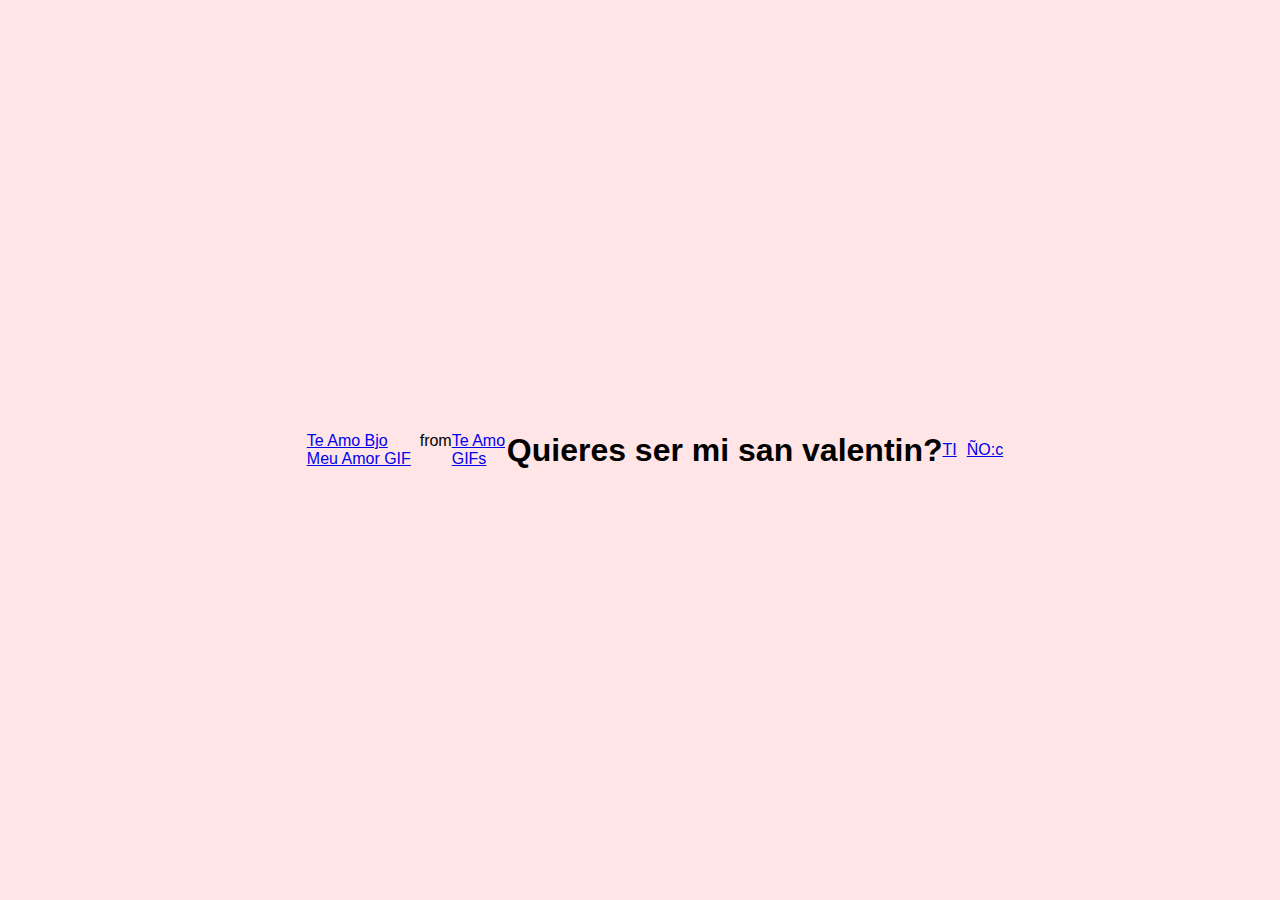
<file: index.html>
<!DOCTYPE html>
<html lang="en">
<head>
    <meta charset="UTF-8">
    <meta name="viewport" content="width=device-width, initial-scale=1.0">
    <link rel="stylesheet" href="style.css">
    <title>Document</title>
</head>
<body>
    <div class="container"></div>
    <div class="tenor-gif-embed" data-postid="11466998053180123652" 
    data-share-method="host" data-aspect-ratio="1.19139" data-width="100%">
    <a href="https://tenor.com/view/te-amo-bjo-meu-amor-bjoo-beijos-gif-11466998053180123652">Te Amo Bjo Meu Amor GIF</a>from 
    <a href="https://tenor.com/search/te+amo-gifs">Te Amo GIFs</a></div> <script type="text/javascript" 
    async src="https://tenor.com/embed.js"></script>
    <h1>Quieres ser mi san valentin?</h1>
    <br>
    <div class="btn"></div>
    <a href="si.html" class="boton">TI</a>
    <a href="no1.html" class="boton">ÑO:c</a>

</body>
</html>
</file>
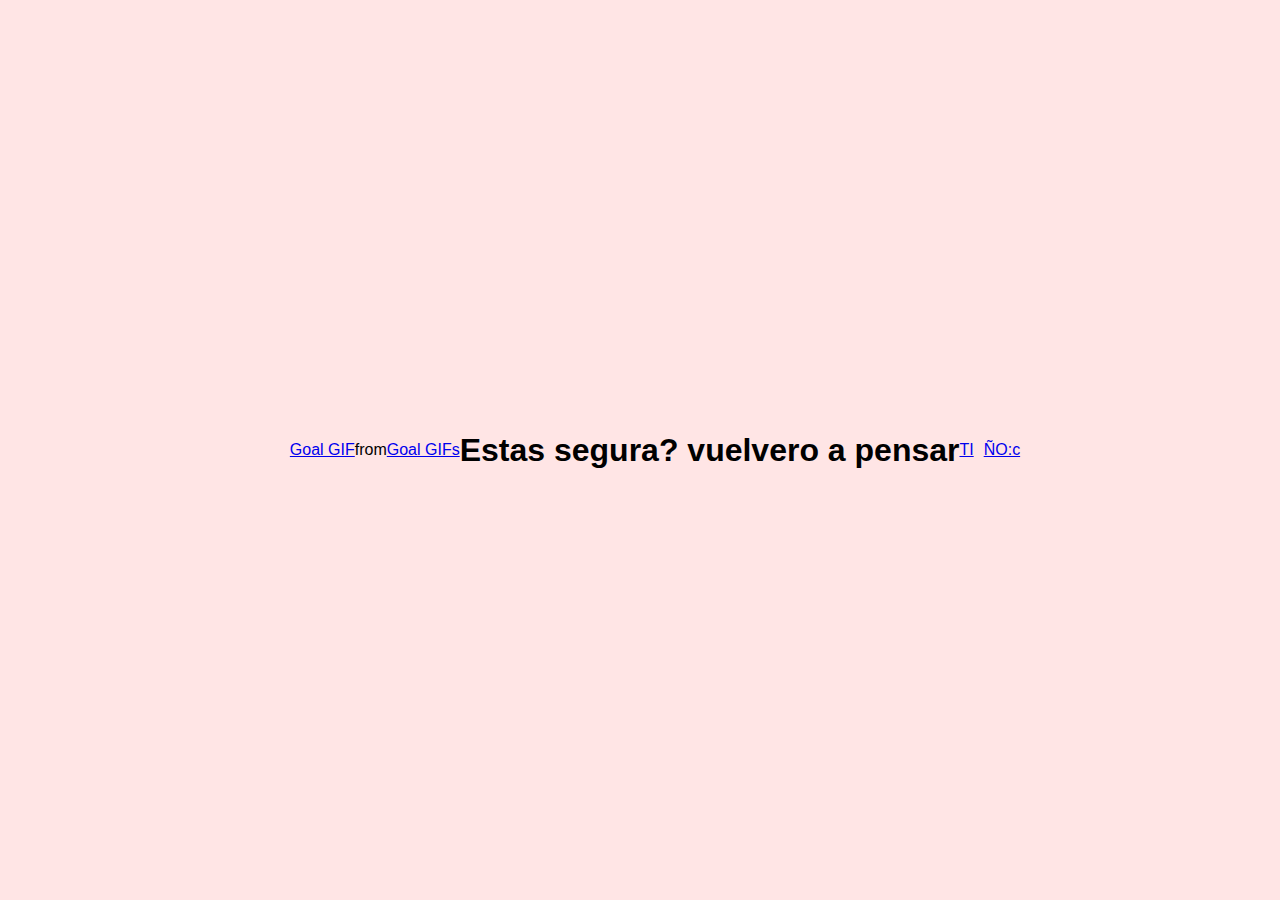
<file: no1.html>
<!DOCTYPE html>
<html lang="en">
<head>
    <meta charset="UTF-8">
    <meta name="viewport" content="width=device-width, initial-scale=1.0">
    <link rel="stylesheet" href="style.css">
    <title>PIENSALO</title>
</head>
<body>
    <div class="container"></div>
    <div class="tenor-gif-embed" data-postid="5197357661024011864" data-share-method="host" data-aspect-ratio="1.03226" data-width="100%"><a href="https://tenor.com/view/goal-gif-5197357661024011864">Goal GIF</a>from <a href="https://tenor.com/search/goal-gifs">Goal GIFs</a></div> <script type="text/javascript" async src="https://tenor.com/embed.js"></script>
    <h1>Estas segura? vuelvero a pensar</h1>
    <div class="btn"></div>
    <a href="si.html" class="boton">TI</a>
    <a href="no2.html" class="boton">ÑO:c</a>
</body>
</html>
</file>
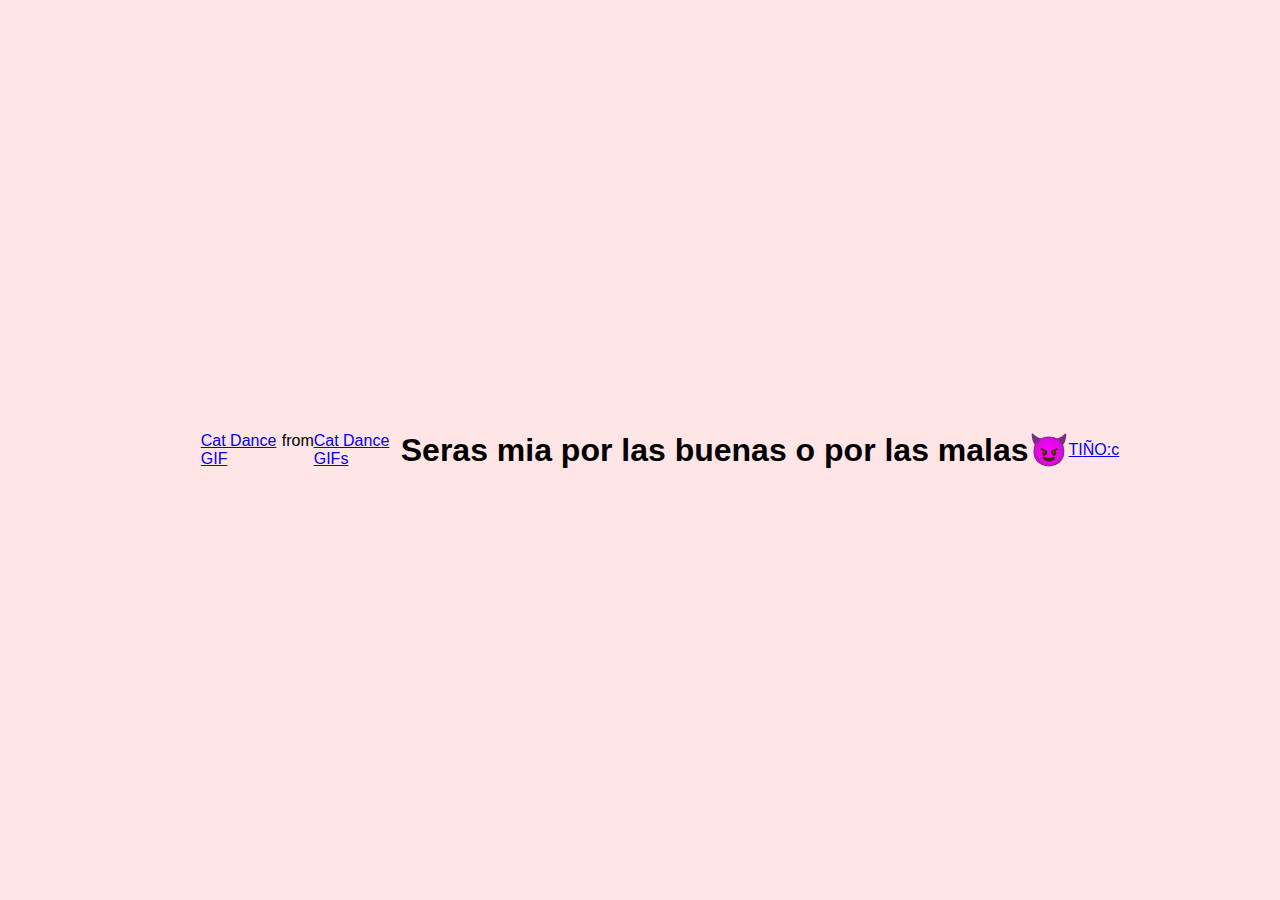
<file: no2.html>
<!DOCTYPE html>
<html lang="en">
<head>
    <meta charset="UTF-8">
    <meta name="viewport" content="width=device-width, initial-scale=1.0">
    <link rel="stylesheet" href="style.css">
    <title>Seras mia...</title>
</head>
<body>
    <div class="container"></div>
    <div class="tenor-gif-embed" data-postid="8076356223895533608" data-share-method="host" data-aspect-ratio="0.563333" data-width="100%"><a href="https://tenor.com/view/cat-dance-gif-8076356223895533608">Cat Dance GIF</a>from <a href="https://tenor.com/search/cat+dance-gifs">Cat Dance GIFs</a></div> <script type="text/javascript" async src="https://tenor.com/embed.js"></script>    
    <h1>Seras mia por las buenas o por las malas😈</h1>
    <div class="btn"></div>
    <a href="si.html">TI</a>
    <a href="#" id="random-btn">ÑO:c</a>
<script src="script.js"> </script>
</body>
</html>
</file>
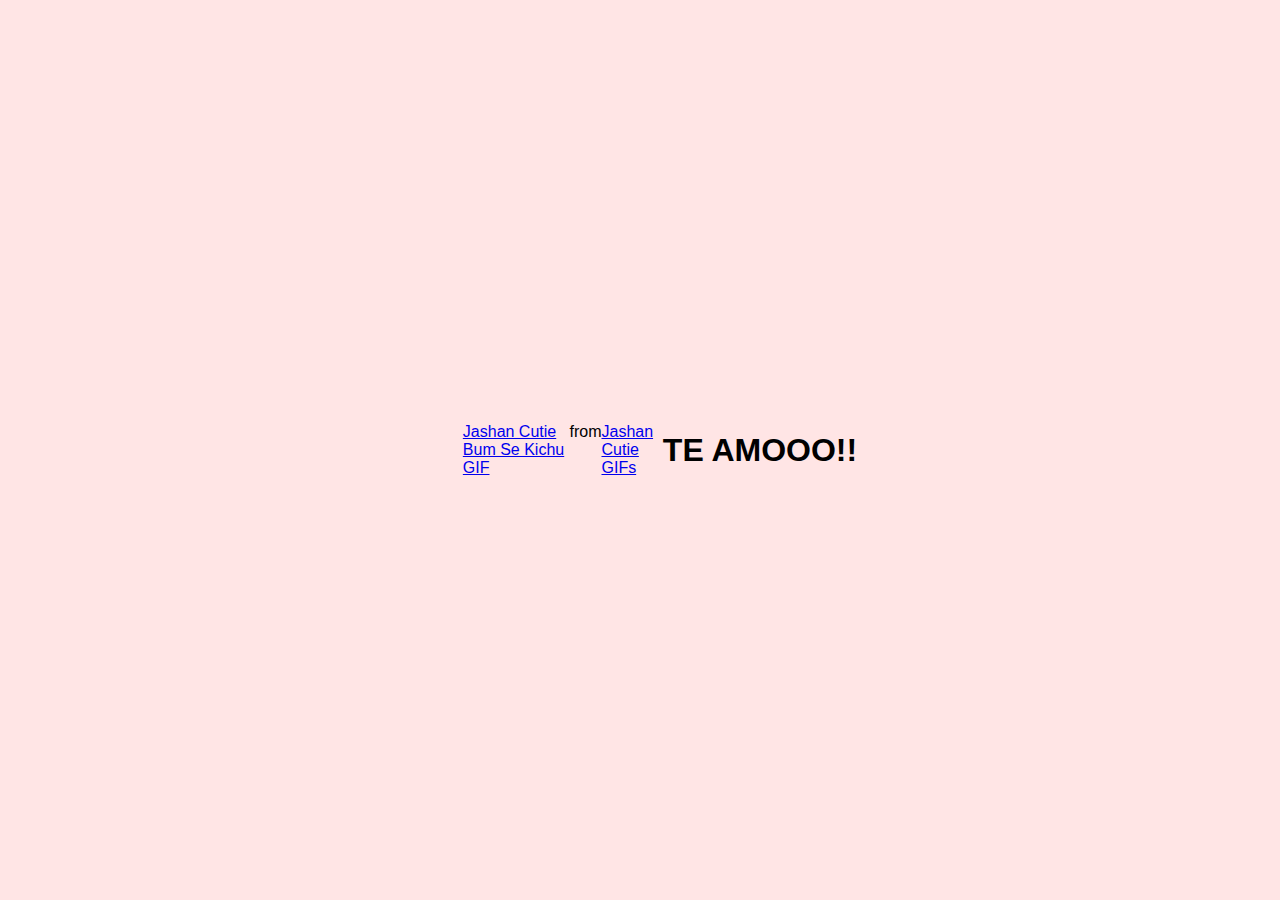
<file: si.html>
<!DOCTYPE html>
<html lang="en">
<head>
    <meta charset="UTF-8">
    <meta name="viewport" content="width=device-width, initial-scale=1.0">
    <link rel="stylesheet" href="style.css">
    <title>Document</title>
</head>
<body>
    <div class="container"></div>
    <div class="tenor-gif-embed" data-postid="8450355166541847956" data-share-method="host" data-aspect-ratio="1" data-width="100%"><a href="https://tenor.com/view/jashan-cutie-bum-se-kichu-gif-8450355166541847956">Jashan Cutie Bum Se Kichu GIF</a>from <a href="https://tenor.com/search/jashan+cutie-gifs">Jashan Cutie GIFs</a></div> <script type="text/javascript" async src="https://tenor.com/embed.js"></script>
    <h1>TE AMOOO!!</h1>
    
</body>
</html>
</file>
<file: style.css>
*{
   margin: 0;
   padding: 0;
   box-sizing: border-box;
   font-family: sans-serif;
}

body {
     position: relative;
     width: 100%;
     min-height: 100vh;
     display: flex;
     justify-content: center;
     align-items: center;
     background-color: #ffe5e5;
}

.container {
    display: flex;
    flex-direction: column;
    text-align: center;
    align-items: center;
    gap: 20px;
    max-width: 500px;
    margin: 20px;
}

.tenor-gif-embed{
    display: flex;
    max-width: 200px;
}

.container .btn{
    display: flex;
    gap: 25px;
}

.btn a {
    text-decoration: none;
    color: #111;
    background: #fff;
    padding: 10px 25px;
    border-radius: 8px;
    box-shadow: 0.5rem 1rem 3rem hsl(0, 0, 0,0.3);
}

.boton {
    margin-right: 10px; /* Espacio entre los enlaces */
}
</file>
